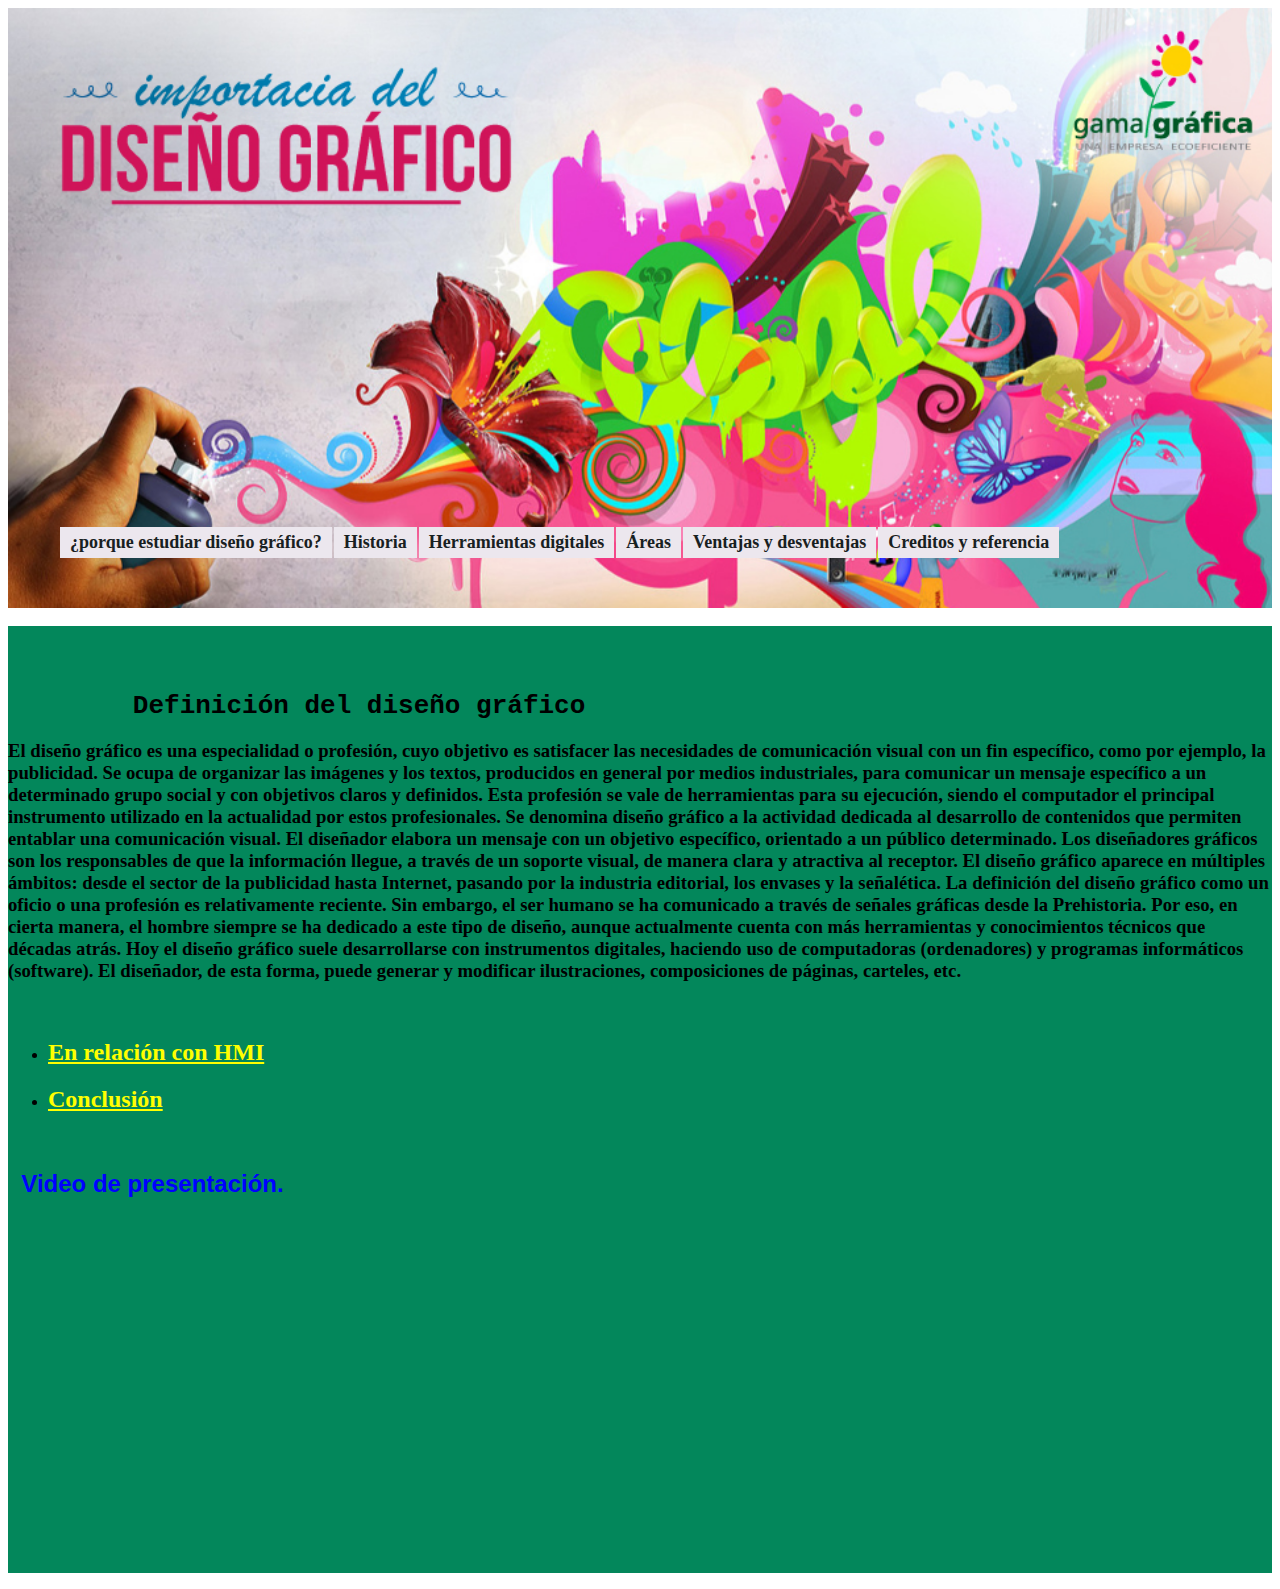
<file: index.html>
<!DOCTYPE html>
<html lang="en">
<head>
    <meta charset="UTF-8">
    <meta http-equiv="X-UA-Compatible" content="IE=edge">
    <meta name="viewport" content="width=device-width, initial-scale=1.0">
    <title>Principal</title>
    <link rel="stylesheet" href="estilo.css" media="all">
</head>
<body>
    <header>
        <nav>
            <div class="contenedor_menu">
                <a href="porque estudiar diseño gráfico.html">¿porque estudiar diseño gráfico?</a>
                <a href="historia.html">Historia</a>
                <a href="herramientas.html">Herramientas digitales</a>
                <a href="áreas.html">Áreas</a>
                <a href="ventajas y desventajas.html">Ventajas y desventajas</a>
                <a href="bibliografia.html">Creditos y referencia</a>
                </div>
        </nav>
    </header>
    <br>
    <section id="fontind">
        <br>
        <pre><h1>
        Definición del diseño gráfico</h1></pre>
        <p><h3>
        El diseño gráfico es una especialidad o profesión, cuyo objetivo es satisfacer las necesidades de comunicación visual con un fin específico,
        como por ejemplo, la publicidad. Se ocupa de organizar las imágenes y los textos, producidos en general por medios industriales, para comunicar 
        un mensaje específico a un determinado grupo social y con objetivos claros y definidos. Esta profesión se vale de herramientas para su ejecución, 
        siendo el computador el principal instrumento utilizado en la actualidad por estos profesionales.
        Se denomina diseño gráfico a la actividad dedicada al desarrollo de contenidos que permiten entablar una comunicación visual. 
        El diseñador elabora un mensaje con un objetivo específico, orientado a un público determinado.
        Los diseñadores gráficos son los responsables de que la información llegue, a través de un soporte visual, de manera clara y atractiva al receptor. 
        El diseño gráfico aparece en múltiples ámbitos: desde el sector de la publicidad hasta Internet, pasando por la industria editorial, los envases 
        y la señalética. La definición del diseño gráfico como un oficio o una profesión es relativamente reciente. Sin embargo, el ser humano se ha 
        comunicado a través de señales gráficas desde la Prehistoria. Por eso, en cierta manera, el hombre siempre se ha dedicado a este tipo de diseño, 
        aunque actualmente cuenta con más herramientas y conocimientos técnicos que décadas atrás. Hoy el diseño gráfico suele desarrollarse con 
        instrumentos digitales, haciendo uso de computadoras (ordenadores) y programas informáticos (software). El diseñador, de esta forma, puede generar 
        y modificar ilustraciones, composiciones de páginas, carteles, etc.</h3></p><br>

        <ul>
            <li><h2><a style="color: yellow;" href="Relación.html"> En relación con HMI</a></h2></li>
            <li><h2><a style="color: yellow;" href="conclusión.html">Conclusión</a></h2></li>
        </ul>

        <pre style="color:rgb(206, 85, 254); font-family:Arial, Helvetica, sans-serif">
            <h2 style="color:blue; font-family: 'Franklin Gothic Medium', 'Arial Narrow', Arial, sans-serif;">  Video de presentación.</h2>
            <iframe width="560" height="315" src="https://www.youtube.com/embed/JQeEAXFlw0k" title="YouTube video player" frameborder="0" allow="accelerometer; autoplay; clipboard-write; encrypted-media; gyroscope; picture-in-picture" allowfullscreen></iframe>
        </pre>
        
    </section>
</body>
</html>
</file>
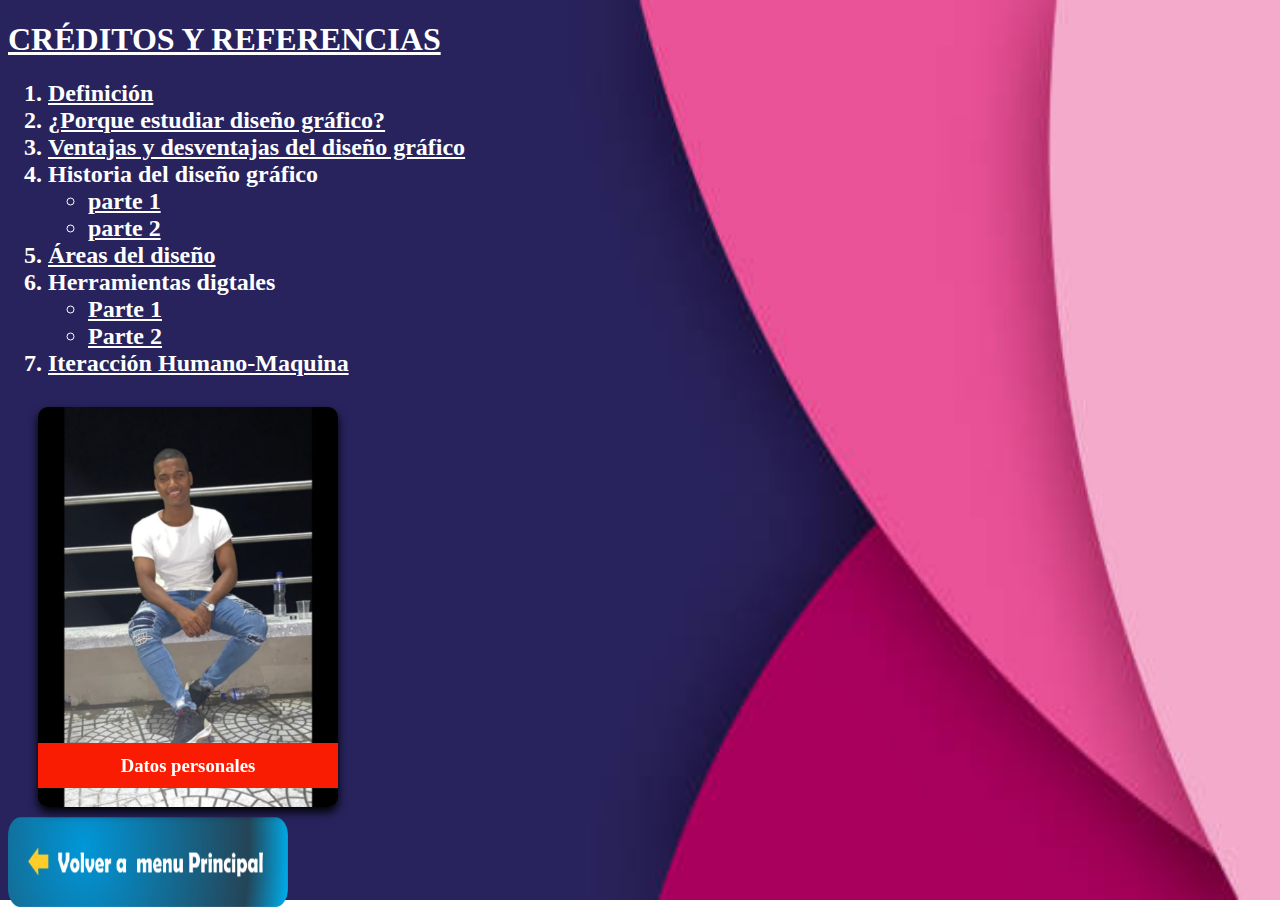
<file: bibliografia.html>
<!DOCTYPE html>
<html lang="en">
<head>
    <meta charset="UTF-8">
    <meta http-equiv="X-UA-Compatible" content="IE=edge">
    <link rel="stylesheet" href="estilo.css" media="all">
    <meta name="viewport" content="width=device-width, initial-scale=1.0">
    <title>Bibliografias</title>
</head >
<body id="bodybiblio" >
    
    <h1 style="color: white;" ><u> CRÉDITOS Y REFERENCIAS</h1></u>
    
    
        <ol><h2>
            <li style="color: white;"><a href="https://definicion.de/diseno-grafico/" target="_blank" style="color: white;">Definición</a></li>
            <li style="color: white;"><a href="https://www.unitec.edu.co/blog-mundoU/por-que-estudiar-diseno-grafico#:~:text=Ser%C3%A1s%20un%20profesional%20vers%C3%A1til%20porque,porque%20pueden%20crear%20desde%20cero" target="_blank" style="color: white;">¿Porque estudiar diseño gráfico?</a></li>
            <li style="color: white;"><a href="https://weremote.net/ventajas-desventajas-disenador-grafico/" target="_blank" style="color: white;">Ventajas y desventajas del diseño gráfico</a></li>
            <li style="color: white;">Historia del diseño gráfico
                <ul>
                    <li style="color: white;"><a href="https://es.wikipedia.org/wiki/Dise%C3%B1o_gr%C3%A1fico" target="_blank" style="color: white;">parte 1</a></li>
                    <li style="color: white;"><a href="https://galernaestudio.com/historia-del-diseno-grafico/" target="_blank" style="color: white;">parte 2</a></li>
                </ul>
            <li style="color: white;"><a href="https://es.wikipedia.org/wiki/Dise%C3%B1o_gr%C3%A1fico" target="_blank" style="color: white;">Áreas del diseño</a></li>
            <li style="color: white;">Herramientas digtales
                <ul>
                    <li style="color: white;"><a href="https://es.wikipedia.org/wiki/Dise%C3%B1o_gr%C3%A1fico" target="_blank" style="color: white;">Parte 1</a></li>
                    <li style="color: white;"><a href="https://www.idat.edu.pe/blog/8-herramientas-dise%C3%B1o-grafico-digital" target="_blank" style="color: white;">Parte 2</a></li>
                </ul>
            <li style="color: white;"><a href="https://sites.google.com/site/seminario1les/contenido-de-la-asignatura/Unidad-N2/2-La-relacion-Hombre-Mquina-y-su-esquematizacion/21-Definicin-de-Interaccion-Hombre-Maquina" target="_blank" style="color: white;">Iteracción Humano-Maquina</a></li>
                </ol></h2>
    

    <div class="card">
        <div class="face front">
            <img src="img/informacion.jpg" >
            <h3>Datos personales</h3>
        </div>
        <div class="face back">
            <h3>Información</h3>
            <pre>
                <ul>
                <li>Nombre: Carlos Andres Restrepo Herrera</li>
                <li>Cédula: 1193519072</li>
                <li>Celular: 3145020160</li>
                <li>Estudios: Universitario</li>
                <li>Fecha de nacimiento: 10/09/2000</li>
                <li>Correo: lowin441@gmail.com</li>
                </ul>
            </pre>
        </div>
    </div>

    <a href="index.html"><img src="img/boton volver inicio.png" width="280" height="90"></a>
</body>
</html>
</file>
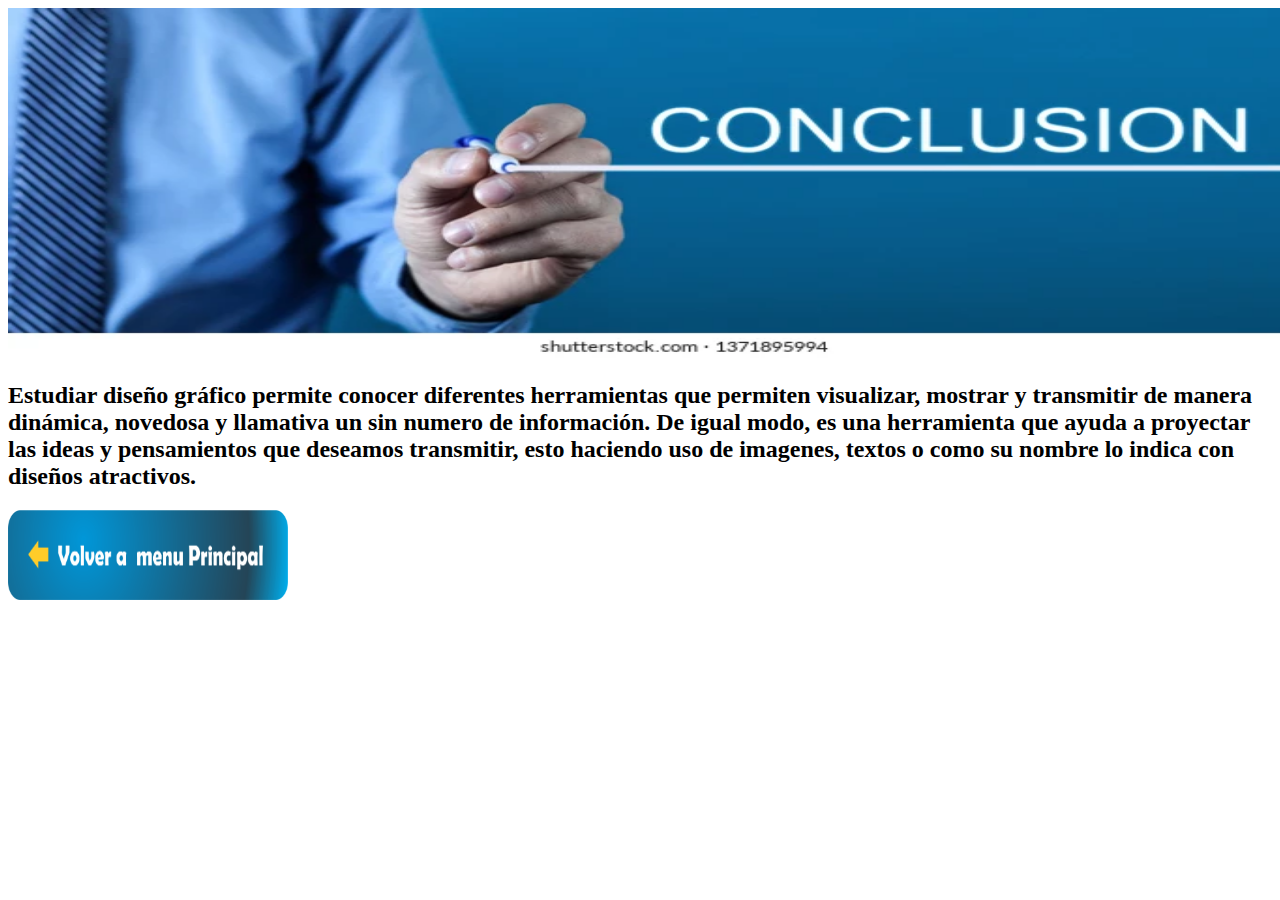
<file: conclusión.html>
<!DOCTYPE html>
<html lang="en">
<head>
    <meta charset="UTF-8">
    <meta http-equiv="X-UA-Compatible" content="IE=edge">
    <meta name="viewport" content="width=device-width, initial-scale=1.0">
    <title>Principal</title>
    <link rel="stylesheet" href="estilo.css" media="all">
</head>
<body>
    <img src="img/conclusion.webp" height="350" width="1350">
    <p><h2>Estudiar diseño gráfico permite conocer diferentes herramientas que permiten visualizar, 
        mostrar y transmitir de manera dinámica, novedosa y llamativa un sin numero de información. 
        De igual modo, es una herramienta que ayuda a proyectar las ideas y pensamientos que deseamos transmitir, 
        esto haciendo uso de imagenes, textos o como su nombre lo indica con diseños atractivos.</h2>
    </p>

    <a href="index.html"><img src="img/boton volver inicio.png" width="280" height="90"></a>
</body>
</html>
</file>
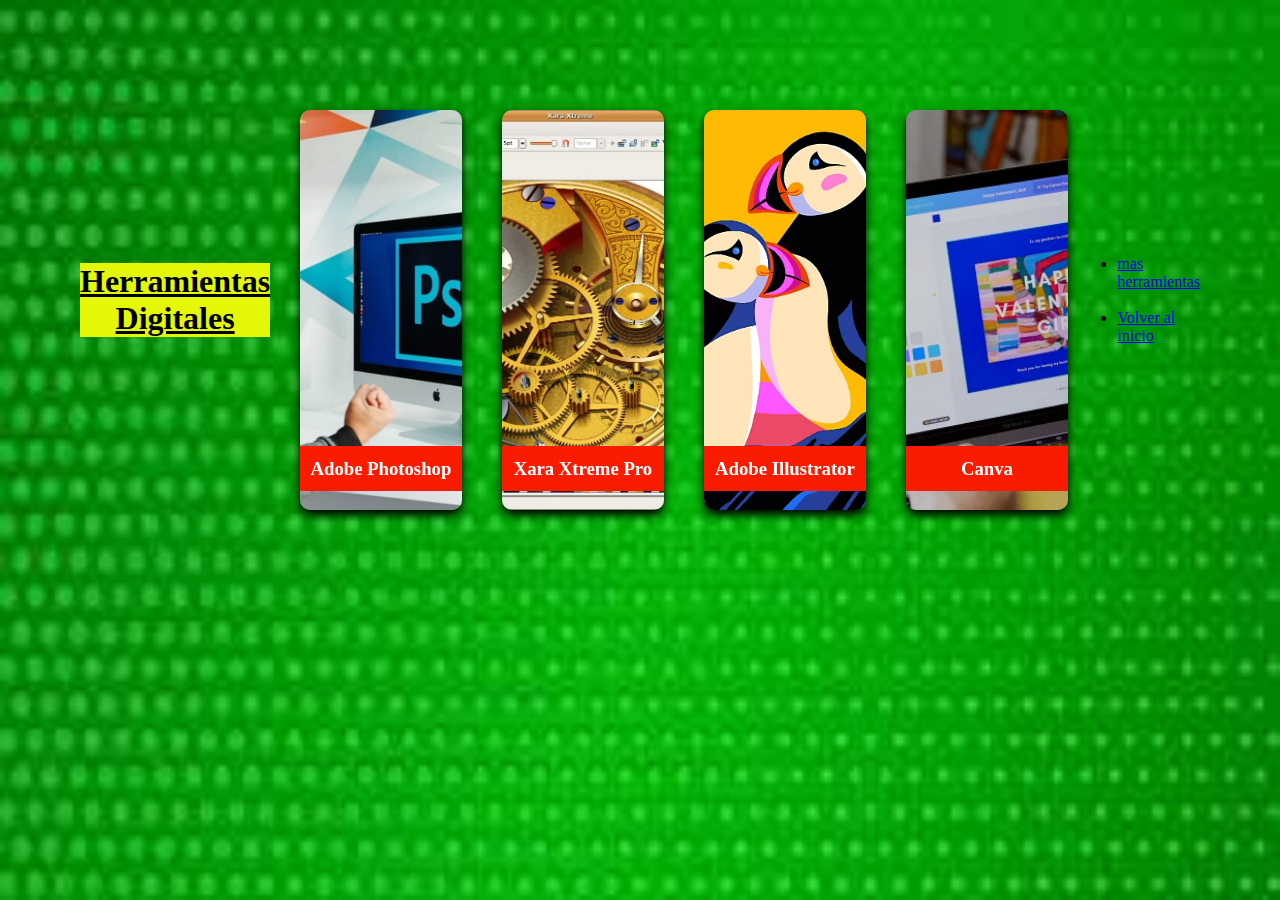
<file: herramientas.html>
<!DOCTYPE html>
<html lang="en">
<head>
    <meta charset="UTF-8">
    <meta http-equiv="X-UA-Compatible" content="IE=edge">
    <meta name="viewport" content="width=device-width, initial-scale=1.0">
    <title>Herramientas digitales</title>
    <link rel="stylesheet" href="estilo.css" media="all">
</head>
<body id="cartas">
    <h1 id="tituloh"><u>Herramientas Digitales</u></h1>
    <div class="card">
        <div class="face front">
            <img src="img/adobe_photo.webp" >
            <h3>Adobe Photoshop</h3>
        </div>
        <div class="face back">
            <h3>Adobe Photoshop</h3>
            <p>Es el programa de manipulación de imágenes más vendido de todo el mundo, 
                en más de 100 idiomas. En su plataforma ofrece diversas herramientas 
                muy específicas para poder editar cada elemento de una imagen digital.
                Este software se utiliza principalmente para realizar retoques y 
                montajes fotográficos, pero también es muy usado para la realización 
                de diseños web, y para la creación de cualquier tipo de diseño gráfico 
                que puede incluir una tarjeta de presentación o un panfleto. </p>
        </div>
    </div>

    <div class="card">
        <div class="face front">
            <img src="img/xara.webp" >
            <h3>Xara Xtreme Pro</h3>
        </div>
        <div class="face back">
            <h3>Xara Xtreme Pro</h3>
            <p>Es un herramienta versátil y rápida, orientada a diseño vectorial, 
                aunque con menos funciones que Adobe Illustrator o Corel Draw. 
                La primera versión de este software desarrollado para computadores 
                Acorn Archimedes (artwork), data de 1987.
                se unió a la compañía alemana MAGIX que comercializa las distintas 
                versiones de Xara para sobremesa (plataforma windows) mientras Xara 
                está enfocándose al desarrollo de una plataforma de diseño en línea 
                basada en este mismo software.</p>
        </div>
    </div>

    <div class="card">
        <div class="face front">
            <img src="img/illustrador.webp" >
            <h3>Adobe Illustrator</h3>
        </div>
        <div class="face back">
            <h3>Adobe Illustrator</h3>
            <p>Es un programa que crea imágenes vectoriales y digitales usando parámetros 
                matemáticos y vectores. No es recomendable para dibujo técnico, aunque 
                podría realizar trabajos relacionados con sus herramientas. 
                Está diseñado para la elaboración de logotipos, ilustraciones, tipografías, 
                documentos sencillos como tarjetas de presentación.
                Crea dibujos trazando líneas rectas y curvas, cerrando contornos y llenándolos 
                de color, las imágenes de ilustrador no pierden su calidad al agrandarse porque 
                se crean a través de parámetros matemáticos y no en mapas de puntos.</p>
        </div>
    </div>

    <div class="card">
        <div class="face front">
            <img src="img/canva.webp" >
            <h3>Canva</h3>
        </div>
        <div class="face back">
            <h3>Canva</h3>
            <p>Es un software de herramientas de diseño gráfico simplificado. Utiliza un formato de arrastrar y 
                soltar y proporciona acceso a más de un millón de fotografías, vectores, 
                gráficos y fuentes. Es utilizado por no diseñadores, así como profesionales. 
                Las herramientas se pueden utilizar tanto para el diseño web como para los 
                medios de impresión y gráficos. Se puede decir que Canva forma parte 
                de la herramienta favorita entre los usuarios por su facilidad en uso y cuenta 
                con una versión gratuita que no está nada mal porque es posible elegir entre 
                más de 7000 plantillas.</p>
        </div>
    </div>
    
    <ul>
        <li><a href="mas_herramientas.html">mas herramientas</a><br></li><br>
        <li><a href="index.html">Volver al inicio</a></li>
    </ul>
</body>
</html>
</file>
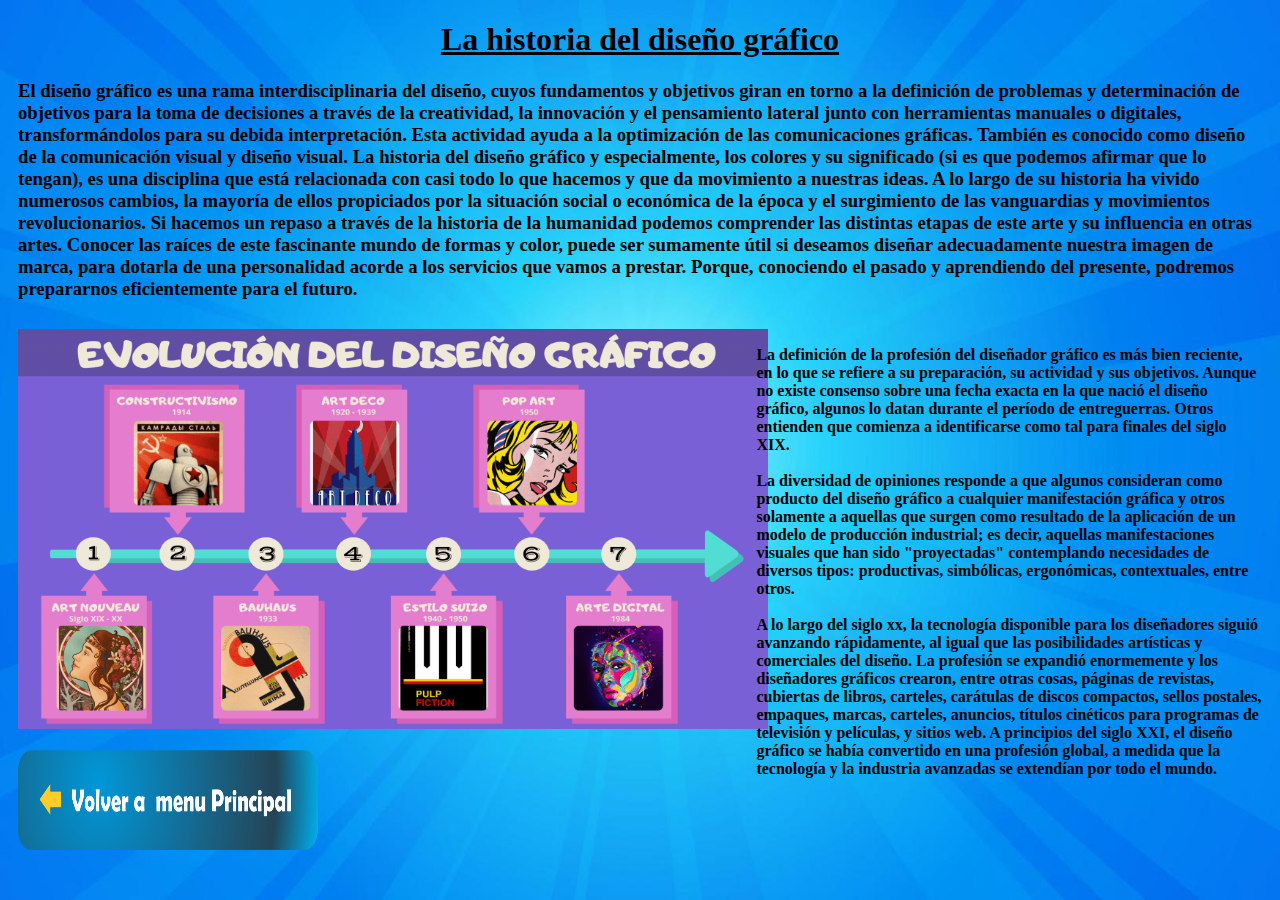
<file: Historia.html>
<!DOCTYPE html>
<html lang="en">
<head>
    <meta charset="UTF-8">
    <title>Historia</title>
    <link rel="stylesheet" href="estilo.css" media="all">
    <meta name="viewport" content="width=device-width, initial-scale=1.0">
</head>
<body id="bodyhistoria">
   <div class="principal">
    <h1><u>La historia del diseño gráfico</h1></u>
        <p><h3>
        El diseño gráfico es una rama interdisciplinaria del diseño, cuyos fundamentos y objetivos 
        giran en torno a la definición de problemas y determinación de objetivos para la toma de 
        decisiones a través de la creatividad, la innovación y el pensamiento lateral junto con 
        herramientas manuales o digitales, transformándolos para su debida interpretación. 
        Esta actividad ayuda a la optimización de las comunicaciones gráficas. También es conocido 
        como diseño de la comunicación visual y diseño visual.

        La historia del diseño gráfico y especialmente, los colores y su significado (si es que podemos 
        afirmar que lo tengan), es una disciplina que está relacionada con casi todo lo que hacemos y que 
        da movimiento a nuestras ideas. A lo largo de su historia ha vivido numerosos cambios, la mayoría de 
        ellos propiciados por la situación social o económica de la época y el surgimiento de las vanguardias 
        y movimientos revolucionarios. Si hacemos un repaso a través de la historia de la humanidad podemos 
        comprender las distintas etapas de este arte y su influencia en otras artes.
    
        Conocer las raíces de este fascinante mundo de formas y color, puede ser sumamente útil si deseamos 
        diseñar adecuadamente nuestra imagen de marca, para dotarla de una personalidad acorde a los servicios 
        que vamos a prestar. Porque, conociendo el pasado y aprendiendo del presente, podremos 
        prepararnos eficientemente para el futuro.</h3></p>
   </div>
   <div class="division1">
        <img src="img/evolucion.webp" align="center" height="400" width="750">
   </div>
   <div class="division2">
        <p><h4>
        La definición de la profesión del diseñador gráfico es más bien reciente, 
        en lo que se refiere a su preparación, su actividad y sus objetivos. 
        Aunque no existe consenso sobre una fecha exacta en la que nació el diseño 
        gráfico, algunos lo datan durante el período de entreguerras. 
        Otros entienden que comienza a identificarse como tal para finales del siglo XIX.<br><br>

        La diversidad de opiniones responde a que algunos consideran como producto del diseño 
        gráfico a cualquier manifestación gráfica y otros solamente a aquellas que surgen como 
        resultado de la aplicación de un modelo de producción industrial; es decir, aquellas 
        manifestaciones visuales que han sido "proyectadas" contemplando necesidades de diversos 
        tipos: productivas, simbólicas, ergonómicas, contextuales, entre otros.<br><br>

        A lo largo del siglo xx, la tecnología disponible para los diseñadores siguió 
        avanzando rápidamente, al igual que las posibilidades artísticas y comerciales 
        del diseño. La profesión se expandió enormemente y los diseñadores gráficos 
        crearon, entre otras cosas, páginas de revistas, cubiertas de libros, carteles, 
        carátulas de discos compactos, sellos postales, empaques, marcas, carteles, 
        anuncios, títulos cinéticos para programas de televisión y películas, y sitios web. 
        A principios del siglo XXI, el diseño gráfico se había convertido en una profesión 
        global, a medida que la tecnología y la industria avanzadas se extendían por todo 
        el mundo.</p>
        </div>
        </p></h4>
    </div>

    
   
    <div id="divolver">
        <a href="index.html"><img src="img/boton volver inicio.png" width="300" height="100"></a>
    </div>

    

    
   
</body>
</html>
</file>
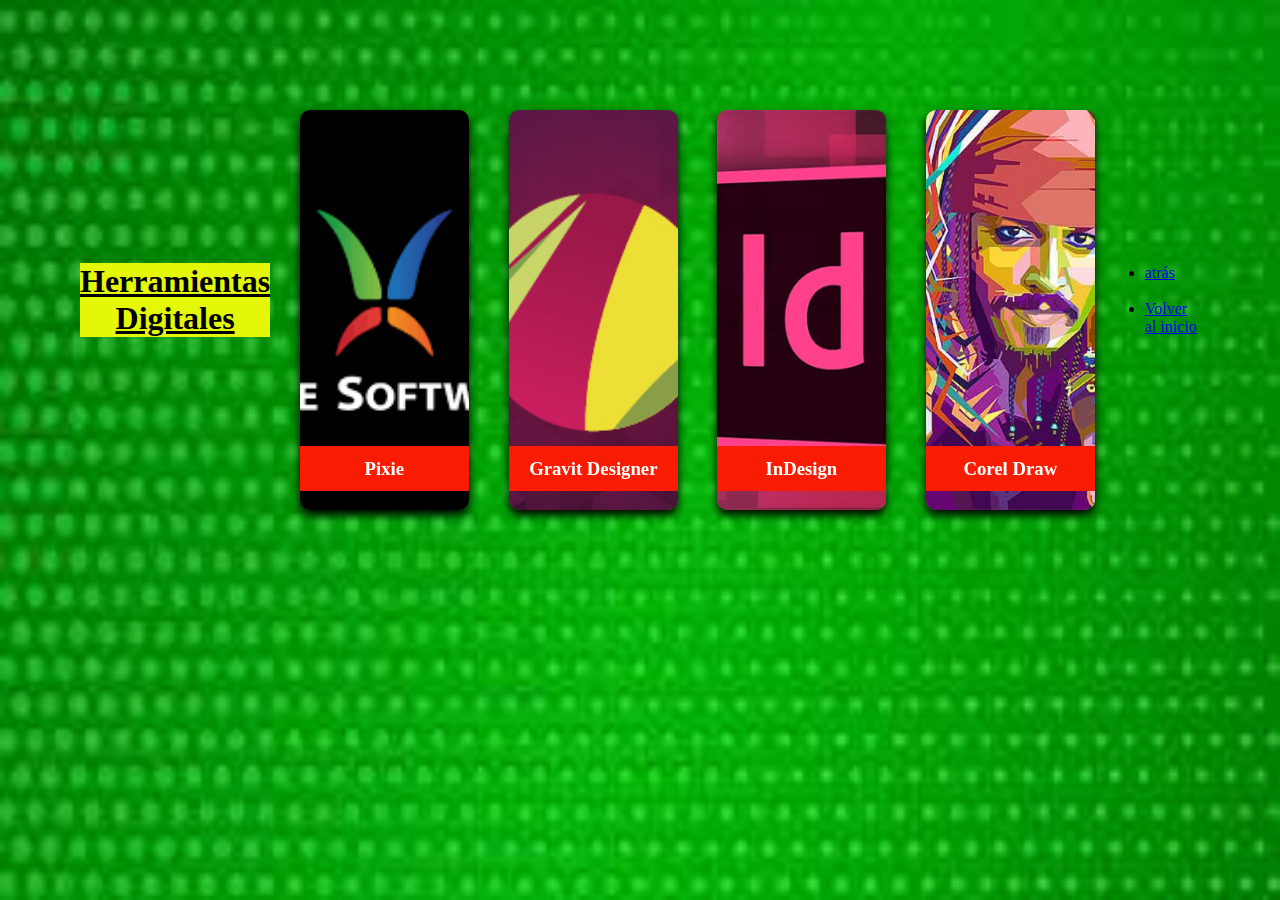
<file: mas_herramientas.html>
<!DOCTYPE html>
<html lang="en">
<head>
    <meta charset="UTF-8">
    <meta http-equiv="X-UA-Compatible" content="IE=edge">
    <meta name="viewport" content="width=device-width, initial-scale=1.0">
    <title>Herramientas digitales</title>
    <link rel="stylesheet" href="estilo.css" media="all">
</head>
<body id="cartas">
    <h1 id="tituloh"><u>Herramientas Digitales</u></h1>
    <div class="card">
        <div class="face front">
            <img src="img/pixie.png" >
            <h3>Pixie</h3>
        </div>
        <div class="face back">
            <h3>Pixie</h3>
            <p>Este es un programa que sirve como selector de color para todos 
                los ordenadores que tengan instalado alguna versión del sistema 
                operativo de Microsoft Windows, entre otros. De hecho, estos 
                últimos años se ha dado una tendencia a engordar estos programas, 
                añadiendo prestaciones. La consecuencia 
                principal ha sido la aparición de programas, innecesariamente 
                complicados, devoradores de recursos y lentos, que a veces hacen 
                añorar las primeras versiones, más rápidas simples y fiables, y 
                con un mejor enfoque en trabajos específicos.</p>
        </div>
    </div>

    <div class="card">
        <div class="face front">
            <img src="img/gravit.jpg" >
            <h3>Gravit Designer</h3>
        </div>
        <div class="face back">
            <h3>Gravit Designer</h3>
            <p>Tiene una versión de escritorio y otra online. Lo mejor de todo es que 
                se trata de un software gratuito que todo diseñador puede usar sin 
                problemas. Posee funciones avanzadas con lo que es posible obtener 
                un resultado muy profesional en el diseño vectorial.Si estás en la búsqueda 
                de un software en donde es posible desarrollar trabajos profesionales, sin 
                duda alguna Gravit Designer es una opción más. Por supuesto, su principal 
                ventaja es que es gratuito y es posible llevarlo usarlo en cualquier 
                computadora gracias a su versión online.</p>
        </div>
    </div>

    <div class="card">
        <div class="face front">
            <img src="img/InDesign.jpg" >
            <h3>InDesign</h3>
        </div>
        <div class="face back">
            <h3>InDesign</h3>
            <p>Se trata de otro de los softwares que junto a Photoshop e Illustrator, 
                forman parte de la paquetería de Adobe. Con InDesign es posible realizar 
                todo tipo de trabajos editoriales digitales. Te ayudará mucho si deseas
                maquetar páginas y realizar algunas composiciones de textos. Se trata del 
                complemento perfecto para hacer algunos folletos, revistas y libros. No 
                importa si piensas en lo digital como en lo físico, con InDesign es posible.</p>
        </div>
    </div>

    <div class="card">
        <div class="face front">
            <img src="img/Corel_draw.jpg" >
            <h3>Corel Draw</h3>
        </div>
        <div class="face back">
            <h3>Corel Draw</h3>
            <p>Considerado como uno de los clásicos en el diseño, este software es un claro ejemplo de calidad, te ofrece 
                un montón de herramientas con la que podrás crear trabajos de ilustraciones 
                vectoriales como también la posibilidad de realizar ediciones en fotografía.
                Posee una interfaz bastante amigable, en ella también puedes acceder a todo 
                tipo de tutoriales, trucos y elementos para aprender de manera rápida su gestión. 
                Para nosotros, Corel Draw sigue siendo una opción sólida que todo diseñador gráfico 
                digital debe poseer en su repertorio de herramientas.</p>
        </div>
    </div>
    
    <ul>
        <li><a href="herramientas.html">atrás</a><br></li><br>
        <li><a href="index.html">Volver al inicio</a></li>
    </ul>
    
    
</body>
</html>
</file>
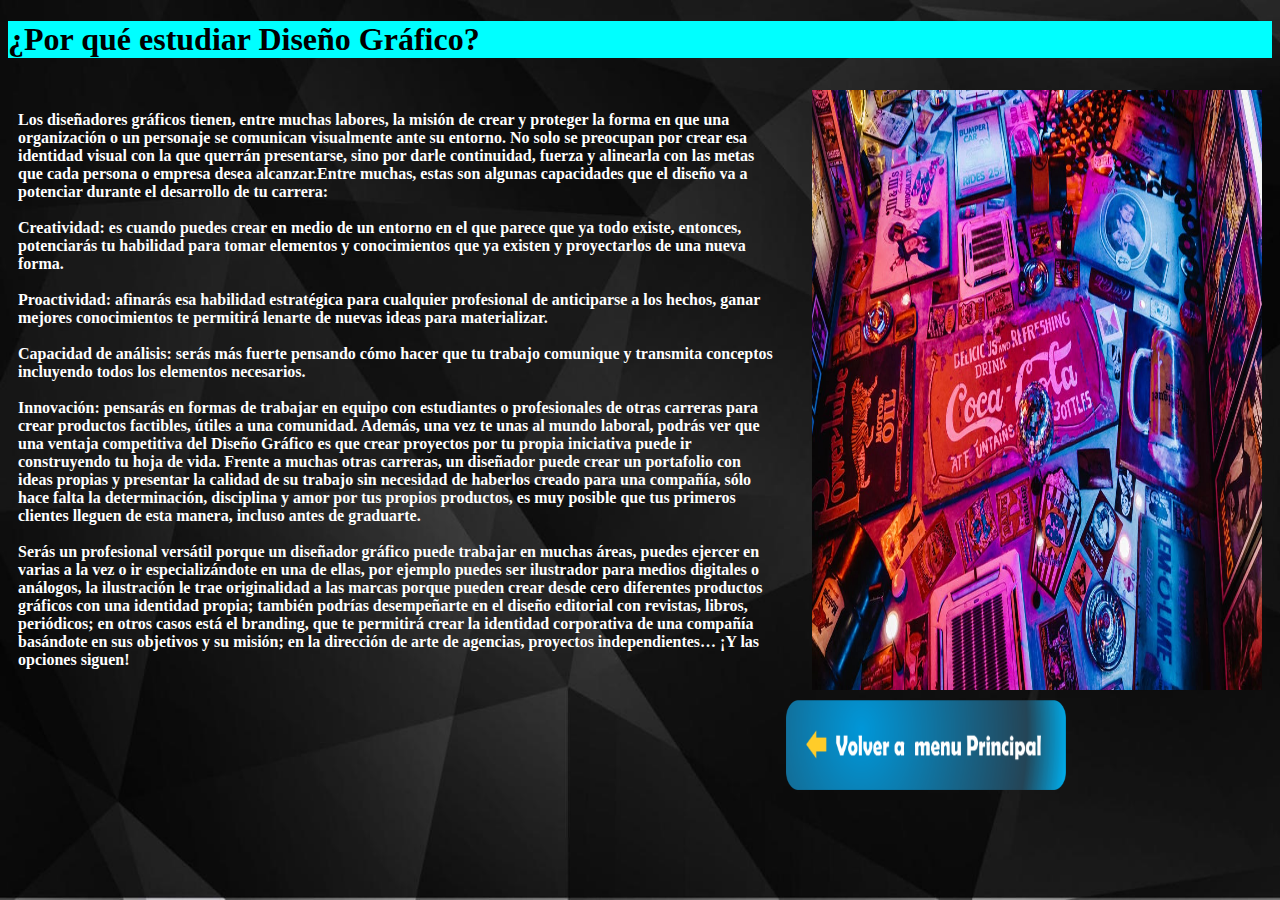
<file: porque estudiar diseño gráfico.html>
<!DOCTYPE html>
<html>
<head>
    <meta charset="UTF-8">
    <title>¿porque estudiar diseño gráfico?</title>
    <link rel="stylesheet" href="estilo.css" media="all">
    </head>
    <body id="bodyporque" text="white">
        <header id="headporque">
        <h1 style="color: black;">¿Por qué estudiar Diseño Gráfico?</h1>
        </header>
        <aside id="aporque"><img src="img/fondo1.jpeg" align="right" height="600" width="450"></aside>
        <div id="dporque"><p><h4>
            Los diseñadores gráficos tienen, entre muchas labores, la misión de crear y proteger la forma en que una 
            organización o un personaje se comunican visualmente ante su entorno. No solo se preocupan por crear esa 
            identidad visual con la que querrán presentarse, sino por darle continuidad, fuerza y alinearla con las 
            metas que cada persona o empresa desea alcanzar.Entre muchas, estas son algunas capacidades que el diseño 
            va a potenciar durante el desarrollo de tu carrera: <br><br>
        
            Creatividad: es cuando puedes crear en medio de un entorno en el que parece que ya todo existe, entonces, 
            potenciarás tu habilidad para tomar elementos y conocimientos que ya existen y proyectarlos de una nueva forma. <br><br>
            
            Proactividad: afinarás esa habilidad estratégica para cualquier profesional de anticiparse a los hechos, 
            ganar mejores conocimientos te permitirá lenarte de nuevas ideas para materializar. <br><br>
            
            Capacidad de análisis: serás más fuerte pensando cómo hacer que tu trabajo comunique y transmita conceptos 
            incluyendo todos los elementos necesarios. <br><br>
        
            Innovación: pensarás en formas de trabajar en equipo con estudiantes o profesionales de otras carreras para 
            crear productos factibles, útiles a una comunidad. Además, una vez te unas al mundo laboral, podrás ver que 
            una ventaja competitiva del Diseño Gráfico es que crear proyectos por tu propia iniciativa puede ir construyendo 
            tu hoja de vida. Frente a muchas otras carreras, un diseñador puede crear un portafolio con ideas propias y 
            presentar la calidad de su trabajo sin necesidad de haberlos creado para una compañía, sólo hace falta la 
            determinación, disciplina y amor por tus propios productos, es muy posible que tus primeros clientes lleguen 
            de esta manera, incluso antes de graduarte.  <br><br>
        
            Serás un profesional versátil porque un diseñador gráfico puede trabajar en muchas áreas, puedes ejercer en varias   
            a la vez o ir especializándote en una de ellas, por ejemplo puedes ser ilustrador para medios digitales o análogos,  
            la ilustración le trae originalidad a las marcas porque pueden crear desde cero diferentes productos gráficos con 
            una identidad propia; también podrías desempeñarte en el diseño editorial con revistas, libros, periódicos; 
            en otros casos está el branding, que te permitirá crear la identidad corporativa de una compañía basándote en sus 
            objetivos y su misión; en la dirección de arte de agencias, proyectos independientes… ¡Y las opciones siguen!</h4></p></div>
       

    <a href="index.html"><img src="img/boton volver inicio.png" width="280" height="90"></a>
    </body>
</html>
</file>
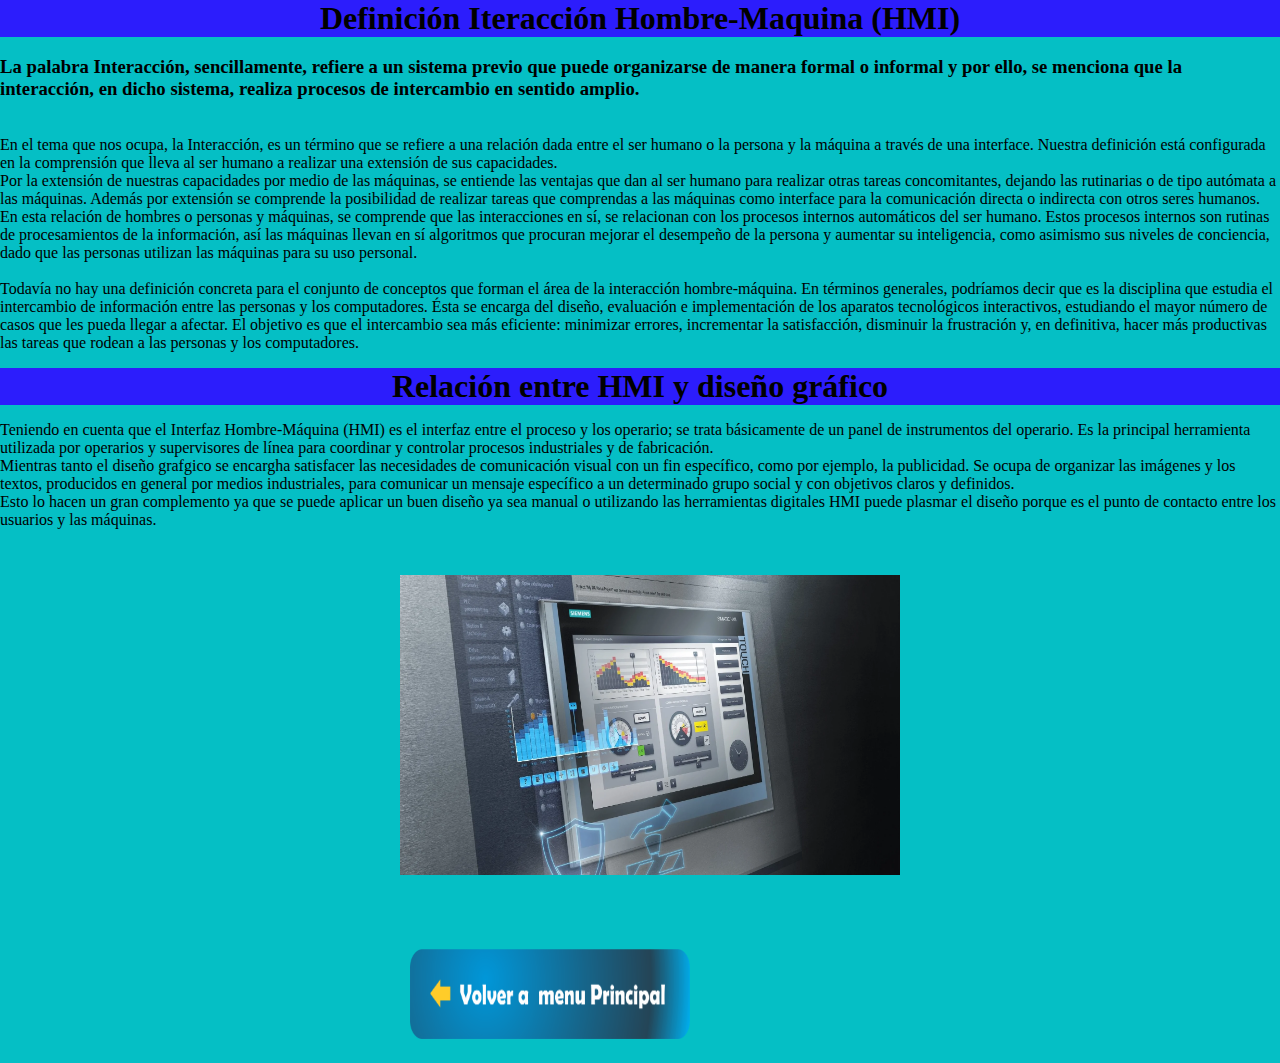
<file: Relación.html>
<!DOCTYPE html>
<html lang="en">
<head>
    <meta charset="UTF-8">
    <meta http-equiv="X-UA-Compatible" content="IE=edge">
    <meta name="viewport" content="width=device-width, initial-scale=1.0">
    <title>Principal</title>
    <link rel="stylesheet" href="estilo.css" media="all">
</head>
<body  id="bodyrelacion">
    <h1>Definición Iteracción Hombre-Maquina (HMI)</h1>
    <p>
    <h3>La palabra Interacción, sencillamente, refiere a un sistema previo que puede organizarse 
    de manera formal o informal y por ello, se menciona que la interacción, en dicho sistema, 
    realiza procesos de intercambio en sentido amplio. </h3><br>
    En el tema que nos ocupa, la Interacción, 
    es un término que se refiere a una relación dada entre el ser humano o la persona y la máquina 
    a través de una interface. Nuestra definición está configurada en la comprensión que lleva al 
    ser humano a realizar una extensión de sus capacidades.<br> Por la extensión de nuestras capacidades
    por medio de las máquinas, se entiende las ventajas que dan al ser humano para realizar otras 
    tareas concomitantes, dejando las rutinarias o de tipo autómata a las máquinas. Además por 
    extensión se comprende la posibilidad de realizar tareas que comprendas a las máquinas como 
    interface para la comunicación directa o indirecta con otros seres humanos. <br>
    En esta relación de hombres o personas y máquinas, se comprende que las interacciones en sí, 
    se relacionan con los procesos internos automáticos del ser humano. Estos procesos internos 
    son rutinas de procesamientos de la información, así las máquinas llevan en sí algoritmos que 
    procuran mejorar el desempeño de la persona y aumentar su inteligencia, como asimismo sus niveles 
    de conciencia, dado que las personas utilizan las máquinas para su uso personal.<br><br>
    Todavía no hay una definición concreta para el conjunto de conceptos que forman 
    el área de la interacción hombre-máquina. En términos generales, podríamos decir que es la 
    disciplina que estudia el intercambio de información entre las personas y los computadores. 
    Ésta se encarga del diseño, evaluación e implementación de los aparatos tecnológicos interactivos, 
    estudiando el mayor número de casos que les pueda llegar a afectar. El objetivo es que el 
    intercambio sea más eficiente: minimizar errores, incrementar la satisfacción, disminuir la 
    frustración y, en definitiva, hacer más productivas las tareas que rodean a las personas y los 
    computadores.
    </p>

    <h1>Relación entre HMI y diseño gráfico</h1>
    <p>
        Teniendo en cuenta que el Interfaz Hombre-Máquina (HMI) es el interfaz entre el proceso 
        y los operario; se trata básicamente de un panel de instrumentos del operario. 
        Es la principal herramienta utilizada por operarios y supervisores de línea para coordinar 
        y controlar procesos industriales y de fabricación. <br>
        Mientras tanto el diseño grafgico se encargha satisfacer las necesidades de comunicación visual con un fin específico,
        como por ejemplo, la publicidad. Se ocupa de organizar las imágenes y los textos, producidos en general por medios industriales, para comunicar 
        un mensaje específico a un determinado grupo social y con objetivos claros y definidos.<br>
        Esto lo hacen un gran complemento ya que se puede aplicar un buen diseño ya sea manual o utilizando las herramientas digitales
        HMI puede plasmar el diseño porque es el punto de contacto entre los usuarios y las máquinas.
    </p>

    <img src="img/hmi.webp" width="500" height="300">

    <div id="divolver2">
        <a href="index.html"><img src="img/boton volver inicio.png" width="280" height="90"></a>
    </div>
</body>
</html>
</file>
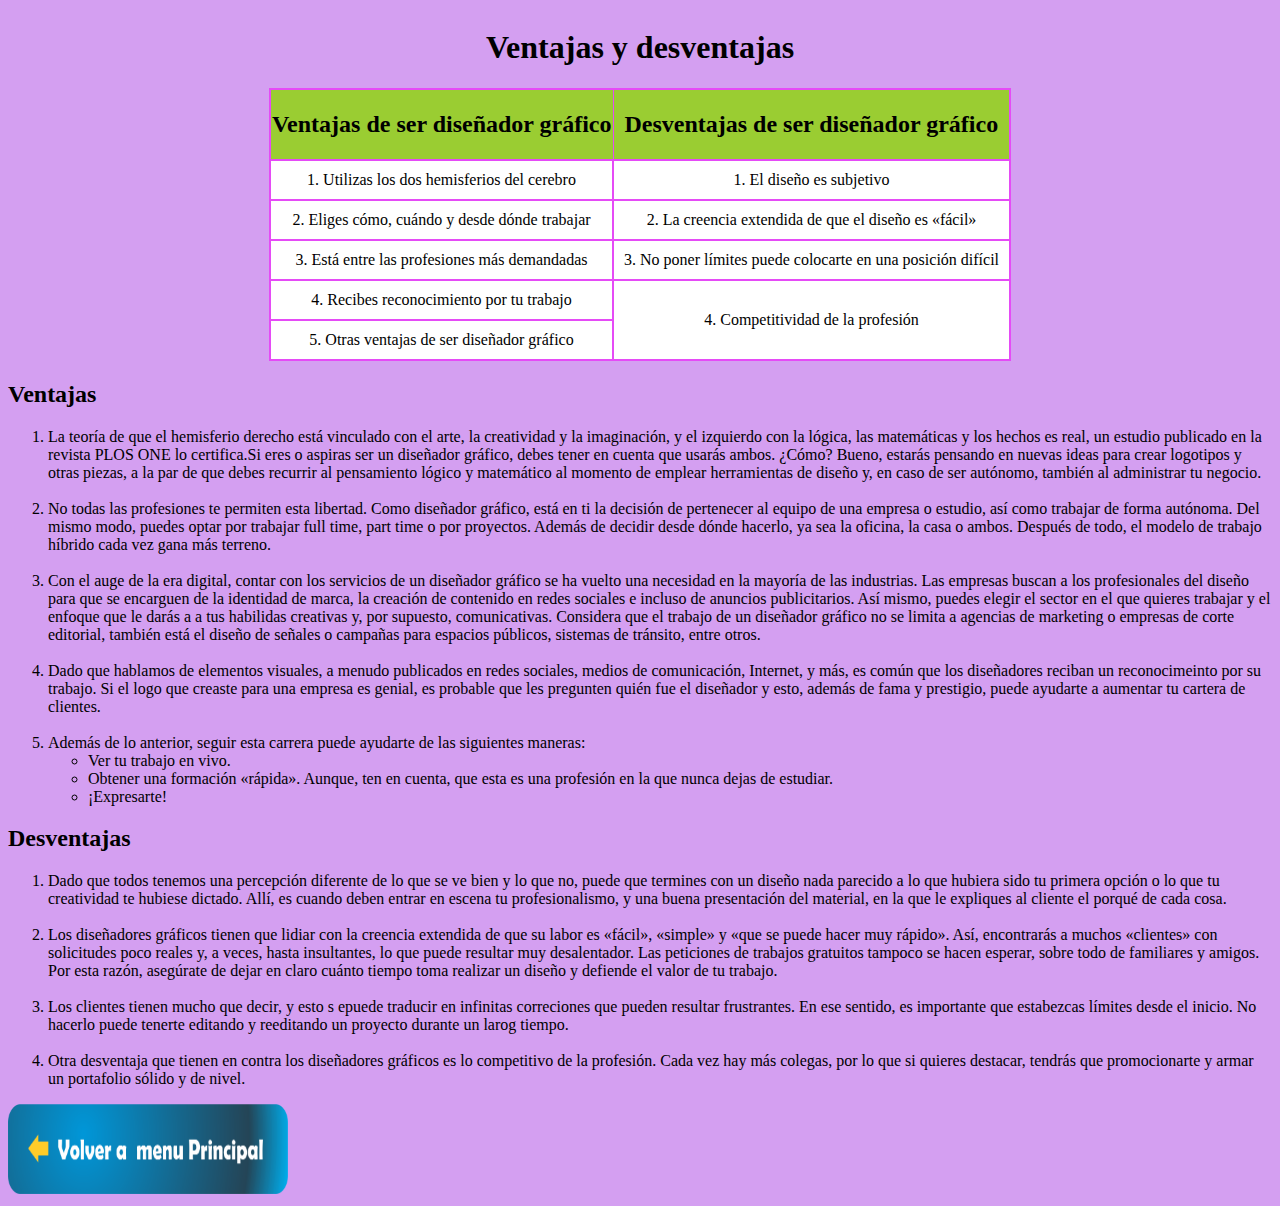
<file: ventajas y desventajas.html>
<!DOCTYPE html>
<html lang="en">
<head>
    <meta charset="UTF-8">
    <meta http-equiv="X-UA-Compatible" content="IE=edge">
    <meta name="viewport" content="width=device-width, initial-scale=1.0">
    <link rel="stylesheet" href="estilo.css" media="all">
    <title>Ventajas y desventajas</title>
</head>
<body id="bodyvyd">
    
    <table align="center" border="2px" >
        <caption><h1>Ventajas y desventajas</h1></caption>
        <tr>
            <th bgcolor="yellowgreen"><h2>Ventajas de ser diseñador gráfico</h2></th>
            <th bgcolor="yellowgreen"><h2>Desventajas de ser diseñador gráfico</h2></th>
        </tr>

        <tr>
            <td bgcolor="white">1. Utilizas los dos hemisferios del cerebro</td>
            <td bgcolor="white">1. El diseño es subjetivo</td>
        </tr>

        <tr>
            <td bgcolor="white">2. Eliges cómo, cuándo y desde dónde trabajar</td>
            <td bgcolor="white">2. La creencia extendida de que el diseño es «fácil»</td>
        </tr>

        <tr>
            <td bgcolor="white">3. Está entre las profesiones más demandadas</td>
            <td bgcolor="white">3. No poner límites puede colocarte en una posición difícil</td>
        </tr>

        <tr>
            <td bgcolor="white">4. Recibes reconocimiento por tu trabajo</td>
            <td bgcolor="white" rowspan="2">4. Competitividad de la profesión</td>
        </tr>

        <tr>
            <td bgcolor="white">5. Otras ventajas de ser diseñador gráfico</td>
        </tr>
    </table>
        
        <p>
            <h2>Ventajas</h2>
            <ol>
                <li>La teoría de que el hemisferio derecho está vinculado con el arte, la creatividad y la imaginación, y el izquierdo con la lógica, las matemáticas y los hechos es real,
                un estudio publicado en la revista PLOS ONE lo certifica.Si eres o aspiras ser un diseñador gráfico, debes tener en cuenta que usarás ambos. ¿Cómo? Bueno, estarás 
                pensando en nuevas ideas para crear logotipos y otras piezas, a la par de que debes recurrir al pensamiento lógico y matemático al momento de emplear herramientas de 
                diseño y, en caso de ser autónomo, también al administrar tu negocio.</li><br>
    
                <li>No todas las profesiones te permiten esta libertad. Como diseñador gráfico, está en ti la decisión de pertenecer al equipo de una empresa o estudio, así como trabajar 
                de forma autónoma. Del mismo modo, puedes optar por trabajar full time, part time o por proyectos. Además de decidir desde dónde hacerlo, ya sea la oficina, la casa o ambos. 
                Después de todo, el modelo de trabajo híbrido cada vez gana más terreno.</li><br>
                
                <li>Con el auge de la era digital, contar con los servicios de un diseñador gráfico se ha vuelto una necesidad en la mayoría de las industrias. Las empresas buscan a los 
                profesionales del diseño para que se encarguen de la identidad de marca, la creación de contenido en redes sociales e incluso de anuncios publicitarios. Así mismo, 
                puedes elegir el sector en el que quieres trabajar y el enfoque que le darás a a tus habilidas creativas y, por supuesto, comunicativas. Considera que el trabajo de un 
                diseñador gráfico no se limita a agencias de marketing o empresas de corte editorial, también está el diseño de señales o campañas para espacios públicos, sistemas de 
                tránsito, entre otros.</li><br>
    
                <li>Dado que hablamos de elementos visuales, a menudo publicados en redes sociales, medios de comunicación, Internet, y más, es común que los diseñadores reciban un 
                reconocimeinto por su trabajo. Si el logo que creaste para una empresa es genial, es probable que les pregunten quién fue el diseñador y esto, además de fama y prestigio,
                puede ayudarte a aumentar tu cartera de clientes.</li><br>
    
                <li>Además de lo anterior, seguir esta carrera puede ayudarte de las siguientes maneras:
                    <ul>
                        <li>Ver tu trabajo en vivo.</li>
                        <li>Obtener una formación «rápida». Aunque, ten en cuenta, que esta es una profesión en la que nunca dejas de estudiar.</li>
                        <li>¡Expresarte!</li>
                    </ul>
                </li>
            </ol>
    
            <h2>Desventajas</h2>
            <ol>
                <li>Dado que todos tenemos una percepción diferente de lo que se ve bien y lo que no, puede que termines con un diseño nada parecido a lo que hubiera sido tu primera 
                    opción o lo que tu creatividad te hubiese dictado. Allí, es cuando deben entrar en escena tu profesionalismo, y una buena presentación del material, en la que le 
                     expliques al cliente el porqué de cada cosa.</li><br>
                <li>Los diseñadores gráficos tienen que lidiar con la creencia extendida de que su labor es «fácil», «simple» y «que se puede hacer muy rápido». Así, encontrarás a 
                    muchos «clientes» con solicitudes poco reales y, a veces, hasta insultantes, lo que puede resultar muy desalentador. Las peticiones de trabajos gratuitos tampoco 
                    se hacen esperar, sobre todo de familiares y amigos. Por esta razón, asegúrate de dejar en claro cuánto tiempo toma realizar un diseño y defiende el valor de tu trabajo.</li><br>
                <li>Los clientes tienen mucho que decir, y esto s epuede traducir en infinitas correciones que pueden resultar frustrantes. En ese sentido, es importante que estabezcas límites 
                    desde el inicio. No hacerlo puede tenerte editando y reeditando un proyecto durante un larog tiempo.</li><br>
                <li>Otra desventaja que tienen en contra los diseñadores gráficos es lo competitivo de la profesión. Cada vez hay más colegas, por lo que si quieres destacar, tendrás que 
                    promocionarte y armar un portafolio sólido y de nivel.</li>
            </ol>
    
        </p>

        <a href="index.html"><img src="img/boton volver inicio.png" width="280" height="90"></a>
</body>
</html>
</file>
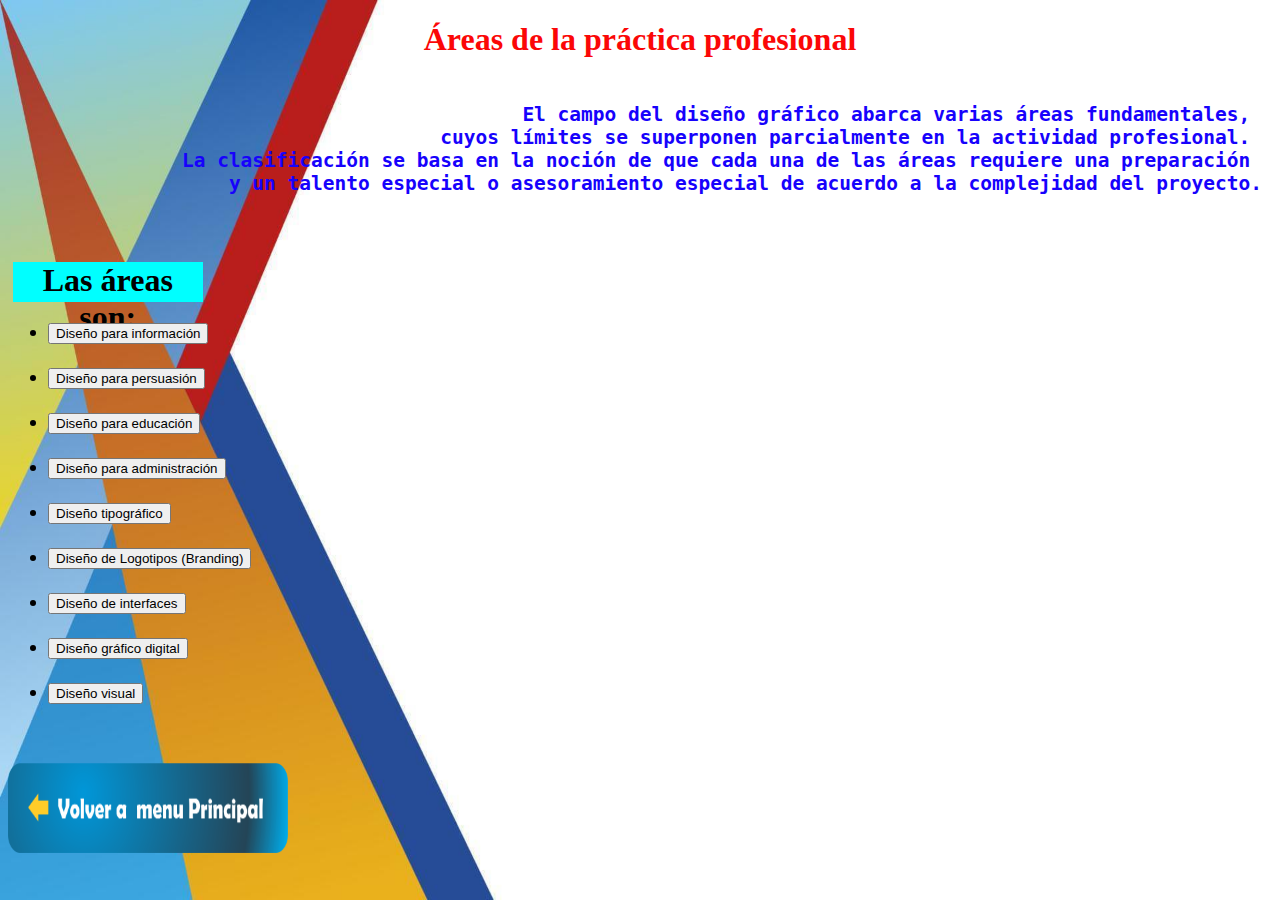
<file: áreas.html>
<!DOCTYPE html>
<html lang="en">
<head>
    <meta charset="UTF-8">
    <meta http-equiv="X-UA-Compatible" content="IE=edge">
    <meta name="viewport" content="width=device-width, initial-scale=1.0">
    <title>Áreas</title>
    <link rel="stylesheet" href="estilo.css" media="all">
</head>
<body id="bodyarea">
    <div align="center" >
        <h1 style="color: rgb(251, 7, 7);">Áreas de la práctica profesional</h1>
        <pre style="color: rgb(23, 2, 252);" align="right"><h2>
            El campo del diseño gráfico abarca varias áreas fundamentales, 
            cuyos límites se superponen parcialmente en la actividad profesional. 
            La clasificación se basa en la noción de que cada una de las áreas requiere una preparación 
            y un talento especial o asesoramiento especial de acuerdo a la complejidad del proyecto.</h2>
        </pre>
    </div>
    <header id="headerarea">
        <h1> Las áreas son:</h1>
    </header>
    <section><ul><h3>
        <li><a href="javascript:open1()"><input type="button" value="Diseño para información"></li></a><br>
        <li><a href="javascript:open2()"><input type="button" value="Diseño para persuasión"></li><br></a>
        <li><a href="javascript:open3()"><input type="button" value="Diseño para educación"></li><br></a>
        <li><a href="javascript:open4()"><input type="button" value="Diseño para administración"></a></li><br>
        <li><a href="javascript:open5()"><input type="button" value="Diseño tipográfico"></a></li><br>
        <li><a href="javascript:open6()"><input type="button" value="Diseño de Logotipos (Branding)"></a></li><br>
        <li><a href="javascript:open7()"><input type="button" value="Diseño de interfaces"></a></li><br>
        <li><a href="javascript:open8()"><input type="button" value="Diseño gráfico digital"></a></li><br>
        <li><a href="javascript:open9()"><input type="button" value="Diseño visual"></a></li><br>
    </ul></h3><br></section>   
    

    <div class="ventana" id="v1">
        <h1>Diseño para información</h1>
        <p><h3>Incluye el diseño editorial. Generalmente estos productos se clasifican de acuerdo al tamaño de 
            información que disponen en carteles, flyers o volantes, libros, periódicos, revistas, catálogos, CD, DVD, etc. Además abarca la señalética, 
            que incluye señales de peligro, señales de tráfico, señales de banderas marítimas, señales de ferrocarril, 
            entre otras. Los folletos se clasifican de acuerdo a su número de páginas y pueden ser dípticos (dos páginas), trípticos (tres páginas), etc. 
            También se los divide </h3></p>
    </div>

    

    <script>
        function open1(){
            document.getElementById("v1").style.display="block";
        }
    </script>

    <div class="ventana" id="v2">
        <h1>Diseño para persuasión</h1>
        <p><h3>Es el diseño de comunicación destinado a influir sobre la conducta del público. Incluye la publicidad y la propaganda. 
            Además entran en esta clasificación la identidad corporativa que comprende marcas, iso-logotipo, papelería comercial y fiscal, 
            billetes, aplicación de marca en arquigrafía e indumentaria, gráfica vehicular; las etiquetas, las cuales pueden ser frontales, 
            colgantes, de seguridad, envolventes, etc.; y los envases, los más comunes son los rígidos, semirrígidos, flexibles y las latas. </h3></p>
    </div>

    <script>
        function open2(){
            document.getElementById("v2").style.display="block";
        }
    </script>

    <div class="ventana" id="v3">
        <h1>Diseño para educación</h1>
        <p><h3>Incluye el material didáctico como los manuales instructivos, 
            indicaciones de uso, fichas didácticas educacionales, etcétera. 
            También entran la cartelería de seguridad industrial y señalización de espacios de trabajo.</h3></p>
    </div>

    <script>
        function open3(){
            document.getElementById("v3").style.display="block";
        }
    </script>

    <div class="ventana" id="v4">
        <h1>Diseño para administración</h1>
        <p><h3>Comprende el diseño de formularios, señalética urbana, billetes, sellos postales, 
            pagarés y en general, cualquier pieza que sea susceptible de falsificación.<br>
            <img src="img/administracion.png" height="250" width="550"></h3></p>
    </div>

    <script>
        function open4(){
            document.getElementById("v4").style.display="block";
        }
    </script>

    <div class="ventana" id="v5">
        <h1>Diseño tipográfico</h1>
        <p><h3>Elaboración de diferentes tipos sans serif o palo seco, con serif, 
            gestuales, góticas, caligráficas, de fantasía o cualquier tipografía.<br><br>
            <img src="img/Tipográfico.webp" height="200" width="750"></h3></p>
    </div>

    <script>
        function open5(){
            document.getElementById("v5").style.display="block";
        }
    </script>

    <div class="ventana" id="v6">
        <h1>Diseño de Logotipos (Branding)</h1>
        <p><h3>Comprende el diseño del logo e imagen corporativa de una empresa, 
            producto, evento, etc., con base en una temática en concreto.<br>
            <img src="img/diseñologo.jpg" align="center" height="250" width="550"></h3></p>
    </div>

    <script>
        function open6(){
            document.getElementById("v6").style.display="block";
        }
    </script>

    <div class="ventana" id="v7">
        <h1>Diseño de interfaces</h1>
        <p><h3>También denominado diseño de instrumentos de mandos, 
            se encarga de la elaboración de interfaces para diferentes 
            dispositivos como pantallas de relojes digitales, de teléfonos móviles, 
            de cámaras digitales, y otros aparatos. El aspecto visual es la primera 
            impresión que un usuario percibe de un sitio; una apariencia atractiva y 
            funcional es la mejor carta de presentación con la que cuenta un diseñador 
            gráfico para promover credibilidad y confianza en el sitio que diseñó y 
            motivar al usuario a continuar con la exploración de los contenidos. 
            En esta perspectiva, la interfaz gráfica se concibe como una dimensión 
            cuya función es articular la comunicación entre personas y tecnologías para 
            facilitar el acceso a la información y propiciar el aprendizaje significativo.</h3></p>
    </div>

    <script>
        function open7(){
            document.getElementById("v7").style.display="block";
        }
    </script>

    <div class="ventana" id="v8">
        <h1>Diseño gráfico digital</h1>
        <p><h3>La Web, las redes sociales y los medios digitales son los nuevos soportes 
            del denominado diseño gráfico digital, un diseño gráfico cuyo destino ha dejado 
            de ser el papel y ha pasado a ser la pantalla de un ordenador o de múltiples dispositivos. 
            Un ejemplo de piezas de diseño gráfico digital son los banners publicitarios, 
            los logotipos responsive o los gráficos en redes sociales para campañas de marketing digital.</h3></p>
    </div>

    <script>
        function open8(){
            document.getElementById("v8").style.display="block";
        }
    </script>

    <div class="ventana" id="v9">
        <h1>Diseño visual</h1>
        <p><h3>Consiste en la creación de imágenes funcionales con fines netamente comunicacionales, 
            para esto se hace uso de las nuevas tecnologías para un desarrollo más estructurado. 
            Estudia la edad y producción de la imagen fija, móvil, ambiental y digital, a partir de 
            las estructuras de los lenguajes que operan, circulan y funcionan en la sociedad, 
            con el objeto de entender la interactividad de los dispositivos y los datos con el espectador. 
            Así mismo, define los métodos para verificar, de forma experimental, la eficacia comunicativa 
            de estos datos, con el propósito de reducir la entropía cognitiva. El diseño visual crea 
            estructuras de comunicación e información visual, soportado por elementos estructurales del 
            diseño y formales de los modelos de información y comunicación.</h3></p>
    </div>

    <script>
        function open9(){
            document.getElementById("v9").style.display="block";
        }
    </script>



    
    
    <a href="index.html"><img src="img/boton volver inicio.png" width="280" height="90"></a>
</body>
</html>
</file>
<file: estilo.css>
nav {
    /* SI USAMOS UNA IMAGEN */
    background-image: url("img/banner.jpg");
    /* SI USAMOS UN FONDO LISO DE COLOR */
    /*background-color: #40a810;
    /* el alto minimo que ha de tener la cabecera (sea imagen o sea color)*/
    min-height: 600px; 
    /* dimension del nav (alto), en relacion a la pagina */
    height: 20%;
    /* dimension del nav (ancho), en relacion a la pagina */
    width: 100%;
    /* Asi ponemos la imagen DE FONDO, cubre todo el header y su contenido, no es un elemento más dentro del header*/
    background-size: cover;
    /* relacion de tamaño de imagen sobre el fondo. Con un 50% de ancho, mete DOS VECES la imagen, salvo poner luego no-repeat */
    background-repeat: no-repeat;
    /* si la relacion de tamaño es menor que el tamaño del header, que no repita la imagen*/
    background-position: center center;
    /* Separamos el texto de la cabecera de los bordes de la misma */
    padding: 0px 0px 0px 0px;
    /* Es necesario si queremos que el menu este encima de este nav */
    position: relative;
}
div{
    margin: 10px 10px 10px 10px;
}


#cartas{
    background: url(img/fondo6.jpg);
    background-size: 100vw 100vh;
    background-repeat: no-repeat;
    padding: 80px;
    margin: 0px;
    display: flex;
    align-items: center;
    justify-content: center;
}

#bodyporque {
    background-image: url("img/fondo3.jpg");
    background-repeat: no-repeat;
    background-attachment: fixed;
    background-size: 100vw 100vh;
}
#tituloh{
    text-align: center;
    color: #000;
    left: 50%;
    background-color: rgb(227, 247, 7);

}
#aporque{
    width: 35%;
    float: right;
    margin: 5px 5px 5px 5px;
    border-radius: 5%;
    padding: 5px;
}

#dporque{
    width: 60%;
    float: left;
    margin: 5px 5px 5px 5px;
    border-radius: 5%;
    padding: 5px;
}



.ventana{
    background: #000;
    width: 55%;
    color: aqua;
    font-family: 'Monserrat Alternates', sans-serif;
    font-size: 18px;
    padding: 80px;
    height: 350px;
    border-radius: 30px;
    position: absolute;
    left: 25%;
    top: 40%;
    display: none;
}

.ventana h1{
    text-align: center;
}

#headporque {
    background-color: aqua;
    
}
#headerarea{
    background-color: aqua;
    top: 100px;
    width: 15%;
    margin: 5px 5px 5px 5px;
    height: 40px;
    text-align: center;

}

#bodyhistoria{
    background-image: url("img/fondo2.jpg");
    background-repeat: no-repeat;
    background-attachment: fixed;
    background-size: 100vw 100vh;
}
#bodybiblio{
    background-image: url("img/fondo4.jpg");
    background-repeat: no-repeat;
    background-attachment: fixed;
    background-size: 100vw 100vh;

}
#bodyarea{
    background-image: url("img/fondo5.jpg");
    background-repeat: no-repeat;
    background-attachment: fixed;
    background-size: 100vw 100vh;
}



.division1{
    width: 45%;
    float: left;
    margin: 5px 5px 5px 5px;
    border-radius: 5%;
    padding: 5px;
}
.division2{
    width: 40%;
    float: right;
    margin:1px 5px 20px 5px;
    border-radius: 5%;
    padding: 5px;
}
#bodyvyd{
    background-color: rgb(212, 159, 241);
    
}
#fontind{
    background-color: rgb(3, 135, 91);
    width: 100%;
    margin: 0;
    background-size: cover;
    position: relative;
}


#divolver{
    margin: 450px 10px 10px 10px;
}
#divolver2{
    margin: 30px 10px 10px 10px;
}

#bodyrelacion img{
    margin: 30px 10px 10px 400px;
}
#bodyrelacion{
    background-color: rgb(5, 191, 197);
    width: 100%;
    margin: 0;
    background-size: cover;
    position: relative;
}

#bodyrelacion h1{
    background-color: rgb(44, 29, 252);
    width: 100%;
    margin: 0;
    background-size: cover;
    position: relative;
    text-align: center;
}


.contenedor_menu {
    /* position:absolute significa que un elemento se coloca con referencia absoluta en relación con el antepasado más cercano
    que tiene position:absolute
    o bien
    position:relative." */
    /* Asi pues con position:absolute se permite "el uso top, right, bottom, left" de modo absoluto sobre su contenedor
    */
    /* En este caso, este contenedor contiene el menu, y se posiciona de modo absoluto sobre si padre, el nav, con lo que siempre
    podemos asignarlo a cualquier esquina del nav (segun los extremos con valor 0 que usemos) */
    position: absolute;
    /* Este margen desplaza algo el menu de la esquina en la que lo estemos poniendo */
    margin: 50px;
    /* Esto indica que se coloque pegado a la parte de abajo de su contenedor */
    bottom: 0;
    /* Esto indica que se coloque pegado a la parte derecha de su contenedor */
    right: 50;
}

nav div a {
    /* Para ir colocando cada elemento del menu encadenados a la derecha */
    float: left;
    /* Para separar un elemento del menu del otro */
    margin-left: 2px;
    /* Establece el ancho y alto de la caja del menu, esto es, en este caso, del elemento a */
    padding: 5px 10px 5px 10px;
    /* Color de fondo */
    background-color: rgb(236, 231, 238);
    /* Color de texto */
    color: rgb(24, 32, 33);
    /* Para hacer que los enlaces del menu no esten subrayados */
    text-decoration: none;
    /* Tamaño del texto */
    font-size: 18px;
    /* Texto en negrita */
    font-weight: bold;
    }
    /* para hacer que el fondo de cada elemento del menu camie de color al pasar el raton por encima */
nav div a:hover {
    /* Color de texto */
    color: rgb(235, 34, 11);
    /* Texto en negrita */
    font-weight: bold;
    /* Color de fondo */
    background-color: rgb(170, 192, 245);
}

.articulo {
    width: 28%;
    float: left;
    background-color: darkslategray;
    margin:5px;
    border-radius: 5%;
    padding: 5px;
    }
.articulo img{
    float: left;
    }
.div_vacio_con_clear{
    clear: both;
}

/*a:link {
    color: rgb(247, 57, 244);
} /* link aun sin visitar (no se ha pinchado en el) */
/*a:visited {
    color: green;
} /* link ya visitado */
a:hover {
    color: rgb(214, 245, 36);
} /* Raton pasando por encima del link */
a:active {
    color: rgb(12, 247, 28);
} /* Raton pinchando en el link (esta “selected”)
    */
/*tablas */
table, tr, td {
    border: 2px solid rgb(229, 75, 246);
    border-collapse: collapse;
    padding: 10px;
    border-spacing: 5px;
    text-align: center;
    /* Asi se aplica todo a la tabla y a sus celdas */
    /* Borde simple, por defecto es doble
    (collapse | separate) */
    /* espacio interior del contenido de cada celda */
    /* espaciado entre celdas */
    /* centra el contenido de la celda */
 }

 /*cajas*/
 #cajapadre {
    width: 600px;
    border: 1px solid;
}
#caja-1 {
    float: left;
    width: 140px;
    height: 50px;
    margin: 5px;
    background-color: #AAAAAA;
}
    #caja-2 {
    float: left;
    width: 140px;
    height: 50px;
    margin: 5px;
    background-color: #CCCCCC;
    }
    #caja-3 {
    float: left;
    width: 140px;
    height: 50px;
    margin: 5px;
    background-color: #AAAAAA;
    }
    #caja-4 {
    float: left;
    width: 140px;
    height: 50px;
    margin: 5px;
    background-color: #CCCCCC;
    }
.restaurar {
    clear: both;
}
.principal h1{
    text-align: center;
}

/*menu*/
#listamenu > li {
    position: relative;
    display: inline-block;
    height: 35px;
    padding: 15px 10px 0px 10px;
    margin-right: 5px;
    }
    #listamenu li > ul {
    display: none;
    position: absolute;
    top: 50px;
    left: 0px;
    background-color: #9FC8D9;
    box-shadow: 3px 3px 5px rgba(100, 100, 100, 0.7);
    border-radius: 0px 0px 5px 5px;
    list-style: none;
    z-index: 1000;
    }
    #listamenu li > ul > li {
    width: 120px;
    height: 35px;
    padding-top: 15px;
    padding-left: 10px;
    }
    #listamenu li:hover ul {
    display: block;
    }
    #listamenu a {
    font: bold 18px Arial, sans-serif;
    color: #333333;
    text-decoration: none;
    }
    #menuprincipal li:hover {
    background-color: #6FACC6;
    }

    .card {
		position: relative;
		width: 300px;
		height: 400px;
		margin: 20px;
	}
	
	.card .face {
		position: absolute;
		width: 100%;
		height: 100%;
		backface-visibility: hidden;
		border-radius: 10px;
		overflow: hidden;
		transition: .5s;
	}
	
	.card .front {
		transform: perspective(600px) rotateY(0deg);
		box-shadow: 0 5px 10px #000;
	}
	
	.card .front img {
		position: absolute;
		width: 100%;
		height: 100%;
		object-fit: cover;
	}
	
	.card .front h3 {
		position: absolute;
		bottom: 0;
		width: 100%;
		height: 45px;
		line-height: 45px;
		color: #fff;
		background: rgba(249, 27, 2);
        text-align: center;
    }

    .card .back {
		transform: perspective(600px) rotateY(180deg);
		background: rgb(3, 35, 54);
		padding: 15px;
        font-size: 12px;
		color: #f3f3f3;
		display: flex;
		flex-direction: column;
		justify-content: space-between;
		text-align: center;
		box-shadow: 0 5px 10px #000;
	}
	
	
	.card .back h3 {
		font-size: 19px;
		margin-top: 20px;
		letter-spacing: 2px;
	}
	
	.card .back p {
		letter-spacing: 1px;
	} 
	
	.card:hover .front {
		transform: perspective(600px) rotateY(180deg);
	}
	
	.card:hover .back {
		transform: perspective(600px) rotateY(360deg);
	}
</file>
